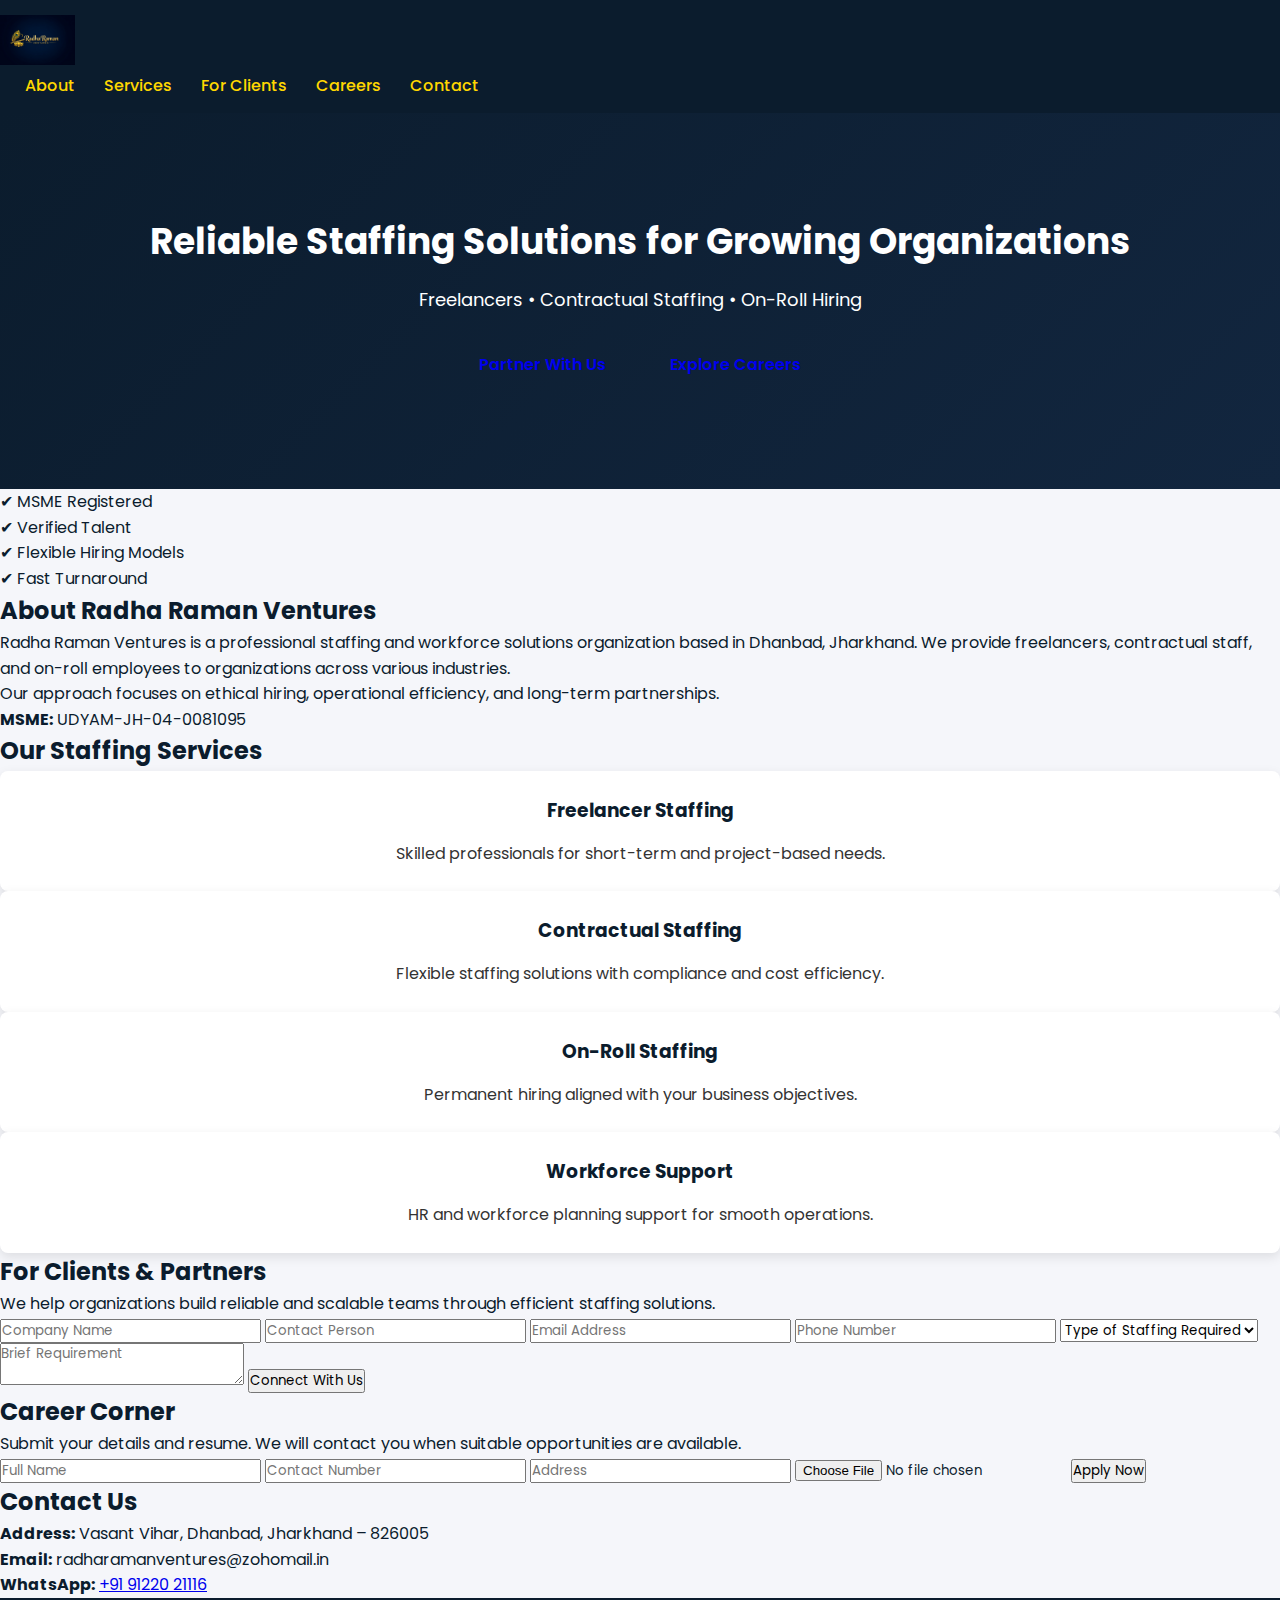
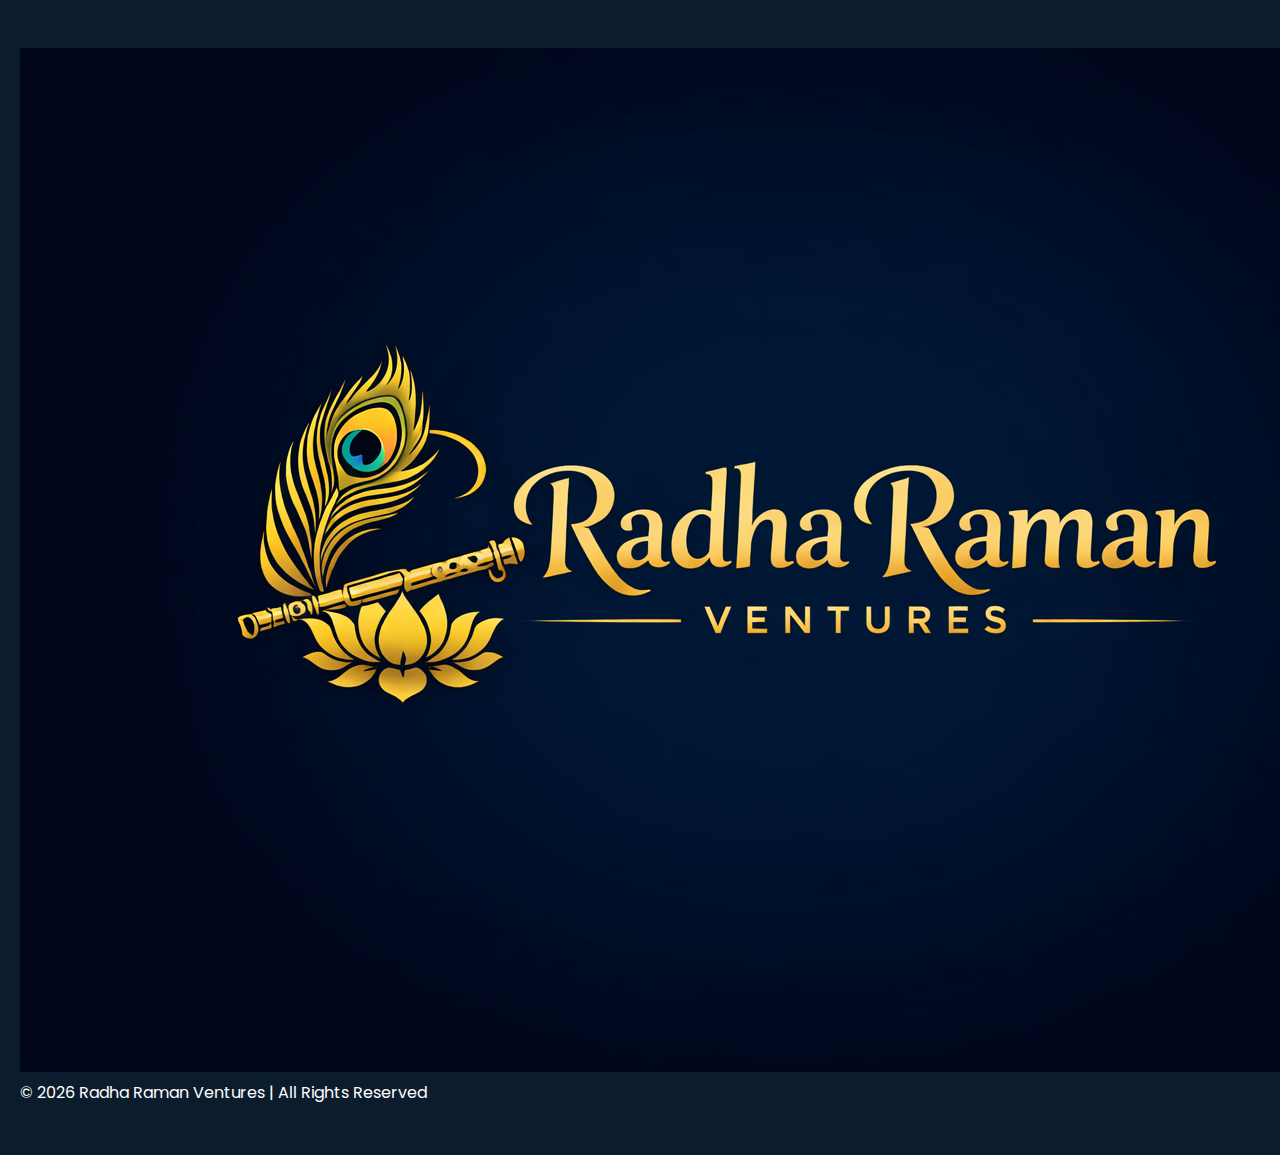
<file: index.html>
<!DOCTYPE html>
<html lang="en">
<head>
<meta charset="UTF-8">
<meta name="viewport" content="width=device-width, initial-scale=1.0">
<title>Radha Raman Ventures | Staffing Solutions</title>

<link href="https://fonts.googleapis.com/css2?family=Poppins:wght@300;400;600&display=swap" rel="stylesheet">
<link rel="stylesheet" href="style.css">
</head>

<body>

<header>
  <img src="logo.png" alt="Radha Raman Ventures" class="logo">
  <nav>
    <a href="#about">About</a>
    <a href="#services">Services</a>
    <a href="#clients">For Clients</a>
    <a href="#career">Careers</a>
    <a href="#contact">Contact</a>
  </nav>
</header>

<!-- HERO -->
<section class="hero">
  <h1>Reliable Staffing Solutions for Growing Organizations</h1>
  <p>Freelancers • Contractual Staffing • On-Roll Hiring</p>
  <div class="cta">
    <a href="#clients" class="btn">Partner With Us</a>
    <a href="#career" class="btn outline">Explore Careers</a>
  </div>
</section>

<!-- TRUST -->
<section class="trust">
  <div>✔ MSME Registered</div>
  <div>✔ Verified Talent</div>
  <div>✔ Flexible Hiring Models</div>
  <div>✔ Fast Turnaround</div>
</section>

<!-- ABOUT -->
<section id="about">
  <h2>About Radha Raman Ventures</h2>
  <p>
    Radha Raman Ventures is a professional staffing and workforce solutions
    organization based in Dhanbad, Jharkhand. We provide freelancers,
    contractual staff, and on-roll employees to organizations across
    various industries.
  </p>
  <p>
    Our approach focuses on ethical hiring, operational efficiency,
    and long-term partnerships.
  </p>
  <p><strong>MSME:</strong> UDYAM-JH-04-0081095</p>
</section>

<!-- SERVICES -->
<section id="services">
  <h2>Our Staffing Services</h2>

  <div class="cards">
    <div class="card">
      <h3>Freelancer Staffing</h3>
      <p>Skilled professionals for short-term and project-based needs.</p>
    </div>

    <div class="card">
      <h3>Contractual Staffing</h3>
      <p>Flexible staffing solutions with compliance and cost efficiency.</p>
    </div>

    <div class="card">
      <h3>On-Roll Staffing</h3>
      <p>Permanent hiring aligned with your business objectives.</p>
    </div>

    <div class="card">
      <h3>Workforce Support</h3>
      <p>HR and workforce planning support for smooth operations.</p>
    </div>
  </div>
</section>

<!-- CLIENTS -->
<section id="clients" class="clients">
  <h2>For Clients & Partners</h2>
  <p>
    We help organizations build reliable and scalable teams through
    efficient staffing solutions.
  </p>

  <form name="client" method="POST" data-netlify="true">
    <input type="hidden" name="form-name" value="client">

    <input type="text" name="company" placeholder="Company Name" required>
    <input type="text" name="person" placeholder="Contact Person" required>
    <input type="email" name="email" placeholder="Email Address" required>
    <input type="tel" name="phone" placeholder="Phone Number" required>

    <select name="requirement" required>
      <option value="">Type of Staffing Required</option>
      <option>Freelancer</option>
      <option>Contractual</option>
      <option>On-Roll</option>
    </select>

    <textarea name="details" placeholder="Brief Requirement"></textarea>

    <button type="submit">Connect With Us</button>
  </form>
</section>

<!-- CAREERS -->
<section id="career">
  <h2>Career Corner</h2>
  <p>
    Submit your details and resume. We will contact you when suitable
    opportunities are available.
  </p>

  <form name="career" method="POST" data-netlify="true" enctype="multipart/form-data">
    <input type="hidden" name="form-name" value="career">

    <input type="text" name="name" placeholder="Full Name" required>
    <input type="tel" name="contact" placeholder="Contact Number" required>
    <input type="text" name="address" placeholder="Address" required>
    <input type="file" name="resume" accept=".pdf,.doc,.docx" required>

    <button type="submit">Apply Now</button>
  </form>
</section>

<!-- CONTACT -->
<section id="contact">
  <h2>Contact Us</h2>
  <p><strong>Address:</strong> Vasant Vihar, Dhanbad, Jharkhand – 826005</p>
  <p><strong>Email:</strong> radharamanventures@zohomail.in</p>
  <p><strong>WhatsApp:</strong>
    <a href="https://wa.me/919122021116">+91 91220 21116</a>
  </p>
</section>

<!-- FOOTER -->
<footer class="site-footer">
  <img src="logo.png" alt="Radha Raman Ventures Logo" class="footer-logo">
  <p>© 2026 Radha Raman Ventures | All Rights Reserved</p>
</footer>

</body>
</html>
</file>
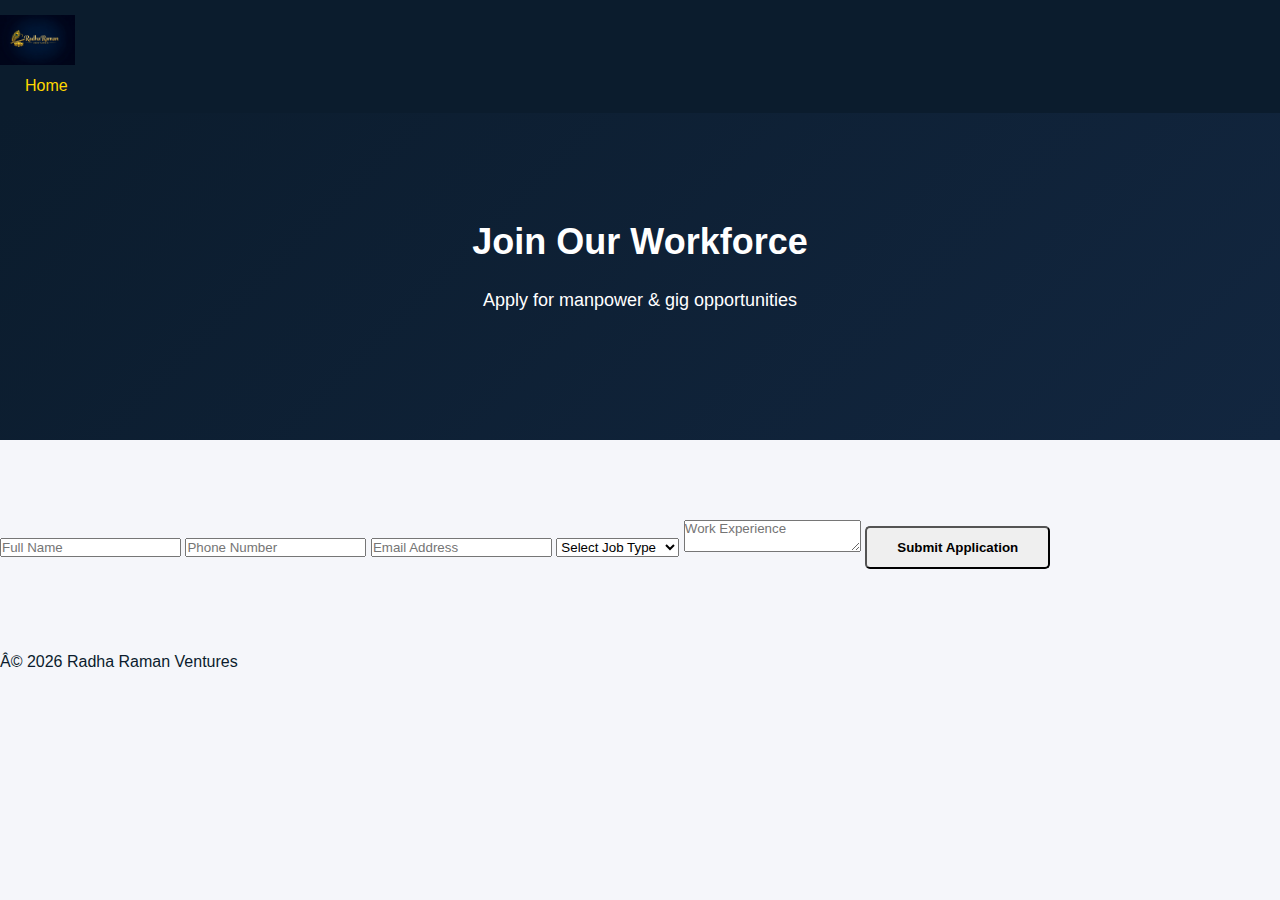
<file: careers.html>
<!DOCTYPE html>
<html lang="en">
<head>
  <meta charset="UTF-10">
  <title>Careers | Radha Raman Ventures</title>
  <link rel="stylesheet" href="style.css">
  <meta name="viewport" content="width=device-width, initial-scale=1.0">
</head>
<script src="script.js"></script>
<body>

<header class="navbar">
  <img src="logo.png" class="logo">
  <nav>
    <a href="index.html">Home</a>
  </nav>
</header>

<section class="hero small">
  <h1>Join Our Workforce</h1>
  <p>Apply for manpower & gig opportunities</p>
</section>

<section class="section">
  <form class="career-form"
    action="https://formsubmit.co/radharamanventures@zohomail.in"
    method="POST">

    <input type="hidden" name="_subject" value="New Job Application - Radha Raman Ventures">
    <input type="hidden" name="_captcha" value="false">

    <input type="text" name="Full Name" placeholder="Full Name" required>
    <input type="tel" name="Phone" placeholder="Phone Number" required>
    <input type="email" name="Email" placeholder="Email Address" required>
    
    <select name="Job Type" required>
      <option value="">Select Job Type</option>
      <option>Skilled Worker</option>
      <option>Unskilled Worker</option>
      <option>Gig Worker</option>
      <option>Supervisor</option>
    </select>

    <textarea name="Experience" placeholder="Work Experience"></textarea>

    <button type="submit" class="btn">Submit Application</button>
  </form>
</section>

<footer>
  © 2026 Radha Raman Ventures
</footer>

</body>
</html>
</file>
<file: style.css>
/* BASE */
* { margin:0; padding:0; box-sizing:border-box; font-family:'Poppins', sans-serif; }
body { background:#f5f6fa; color:#0b1c2d; line-height:1.6; }
.container { max-width:1200px; margin:0 auto; padding:0 20px; }

/* HEADER */
header { background:#0b1c2d; padding:15px 0; }
header .header-container { display:flex; justify-content:space-between; align-items:center; }
header nav a { color:#FFD700; text-decoration:none; margin-left:25px; font-weight:500; transition:0.3s; }
header nav a:hover { color:#fff; }

/* LOGO */
.logo { height:50px; }

/* HERO */
.hero { background: linear-gradient(135deg,#0b1c2d,#12263f); color:#fff; text-align:center; padding:100px 20px; }
.hero h1 { font-size:36px; margin-bottom:15px; }
.hero p { font-size:18px; margin-bottom:25px; }
.cta-buttons { display:flex; justify-content:center; gap:20px; flex-wrap:wrap; }
.btn { text-decoration:none; padding:12px 30px; border-radius:5px; font-weight:600; transition:0.3s; display:inline-block; text-align:center; }
.btn.primary { background:#FFD700; color:#0b1c2d; }
.btn.primary:hover { opacity:0.9; }
.btn.secondary { border:2px solid #FFD700; color:#FFD700; }
.btn.secondary:hover { background:#FFD700; color:#0b1c2d; }

/* SECTION */
.section { padding:80px 0; }
.section h2 { text-align:center; margin-bottom:40px; font-size:28px; color:#0b1c2d; }
.section p { max-width:900px; margin:0 auto 20px auto; text-align:center; }

/* SERVICES CARDS */
.services .cards { display:grid; grid-template-columns:repeat(auto-fit,minmax(250px,1fr)); gap:25px; }
.card { background:#fff; padding:25px; border-radius:8px; box-shadow:0 4px 12px rgba(0,0,0,0.1); text-align:center; transition:0.3s; }
.card h3 { margin-bottom:15px; color:#0b1c2d; }
.card p { color:#333; font-size:16px; }
.card:hover { transform:translateY(-5px); box-shadow:0 6px 15px rgba(0,0,0,0.15); }

/* FORMS */
.form-section form { max-width:800px; margin:0 auto; background:#fff; padding:30px; border-radius:8px; box-shadow:0 4px 12px rgba(0,0,0,0.1); }
.form-grid { display:grid; grid-template-columns:1fr 1fr; gap:20px; }
.form-grid input, .form-grid select, .form-grid textarea { padding:12px; border-radius:5px; border:1px solid #ccc; font-size:16px; }
.form-grid textarea { grid-column: span 2; resize:none; height:100px; }
.form-section button { margin-top:20px; width:100%; }

/* CONTACT */
.contact a { color:#FFD700; text-decoration:none; }
.contact a:hover { text-decoration:underline; }

/* FOOTER */
.site-footer { background:#0b1c2d; color:#fff; padding:50px 20px; }
.footer-container { display:flex; flex-wrap:wrap; justify-content:space-between; align-items:flex-start; gap:20px; max-width:1200px; margin:0 auto; }
.footer-logo img { height:60px; margin-bottom:10px; }
.footer-contact p { margin-bottom:5px; }
.footer-copy { flex-basis:100%; text-align:center; margin-top:20px; font-size:14px; }

/* RESPONSIVE */
@media(max-width:768px){
  header .header-container { flex-direction:column; gap:15px; }
  .form-grid { grid-template-columns:1fr; }
  .cta-buttons { flex-direction:column; }
  .services .cards { grid-template-columns:1fr; }
  .footer-container { flex-direction:column; align-items:center; text-align:center; }
}
</file>
